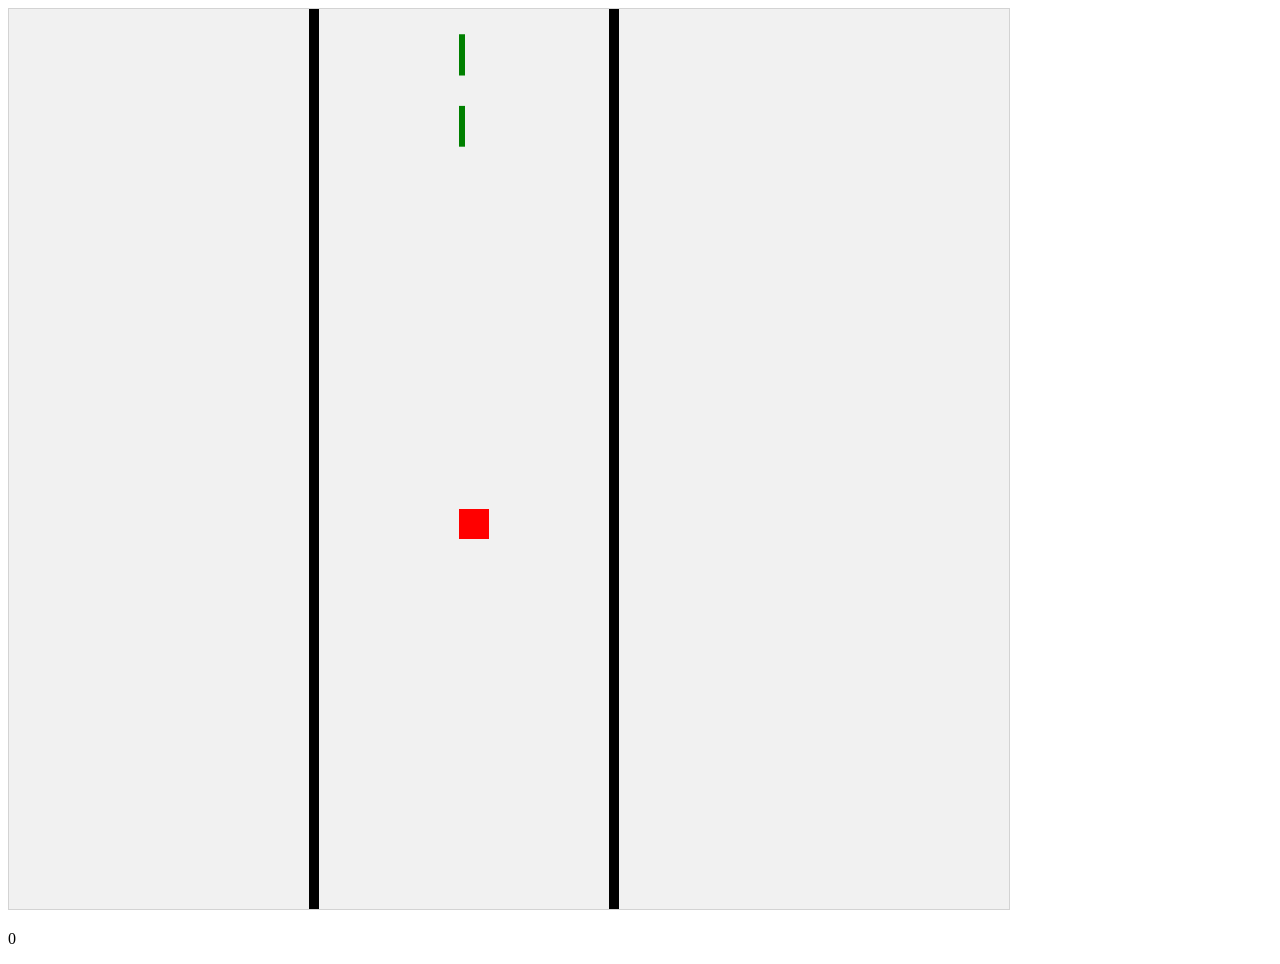
<file: test/index.html>
<!DOCTYPE html>
<html lang="en">
<head>
  <meta charset="UTF-8">
  <meta name="viewport" content="width=device-width, initial-scale=1.0">
  <script src="index.js"></script>
  <link rel="stylesheet" type="text/css" href="index.css">
  <title>Racing Game</title>
</head>
<body onload="startGame()">
  <div class="screen"></div>
  <p id="test">0</p>
  
</body>
</html>
</file>
<file: test/index.css>
canvas {
  border:1px solid #d3d3d3;
  background-color: #f1f1f1;
}
</file>
